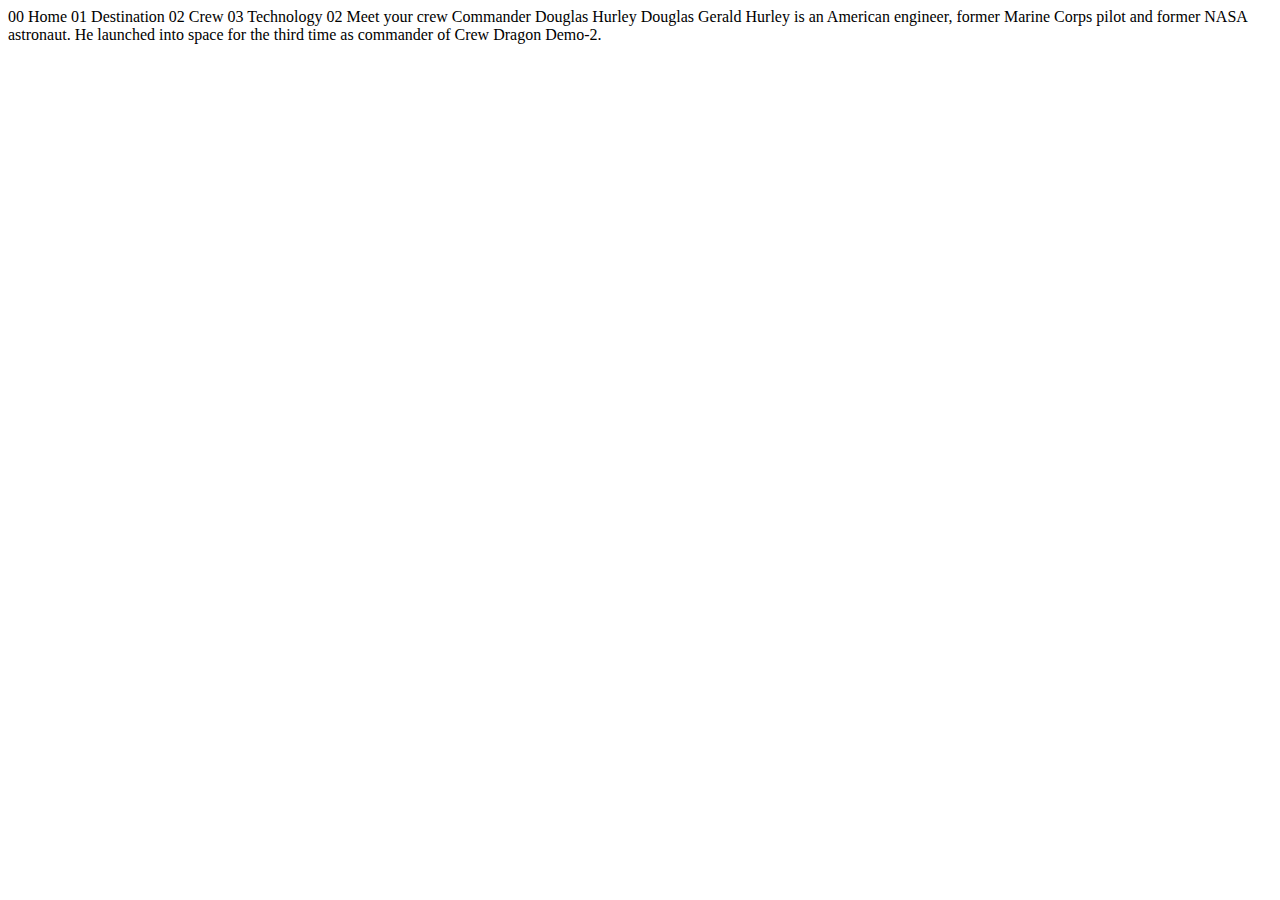
<file: space-tourism-website-main/starter-code/crew-commander.html>
<!DOCTYPE html>
<html lang="en">
<head>
  <meta charset="UTF-8">
  <meta name="viewport" content="width=device-width, initial-scale=1.0">

  <link rel="icon" type="image/png" sizes="32x32" href="./assets/favicon-32x32.png">
  
  <title>Frontend Mentor | Space tourism website</title>
</head>
<body>

  00 Home
  01 Destination
  02 Crew
  03 Technology

  02 Meet your crew

  Commander
  Douglas Hurley

  Douglas Gerald Hurley is an American engineer, former Marine Corps pilot 
  and former NASA astronaut. He launched into space for the third time as 
  commander of Crew Dragon Demo-2.
</body>
</html>
</file>
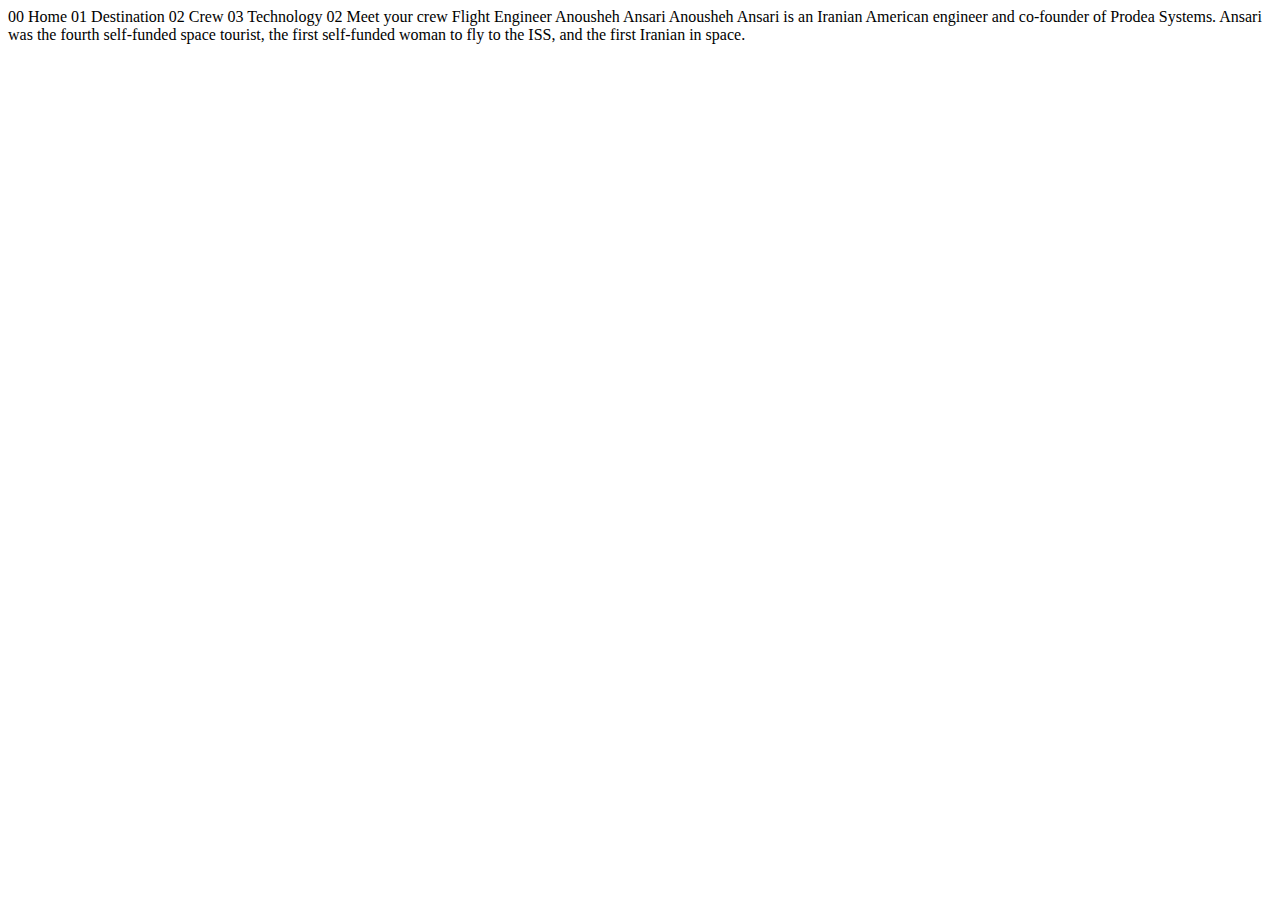
<file: space-tourism-website-main/starter-code/crew-engineer.html>
<!DOCTYPE html>
<html lang="en">
<head>
  <meta charset="UTF-8">
  <meta name="viewport" content="width=device-width, initial-scale=1.0">

  <link rel="icon" type="image/png" sizes="32x32" href="./assets/favicon-32x32.png">
  
  <title>Frontend Mentor | Space tourism website</title>
</head>
<body>

  00 Home
  01 Destination
  02 Crew
  03 Technology

  02 Meet your crew

  Flight Engineer
  Anousheh Ansari

  Anousheh Ansari is an Iranian American engineer and co-founder of Prodea Systems. 
  Ansari was the fourth self-funded space tourist, the first self-funded woman to 
  fly to the ISS, and the first Iranian in space. 
</body>
</html>
</file>
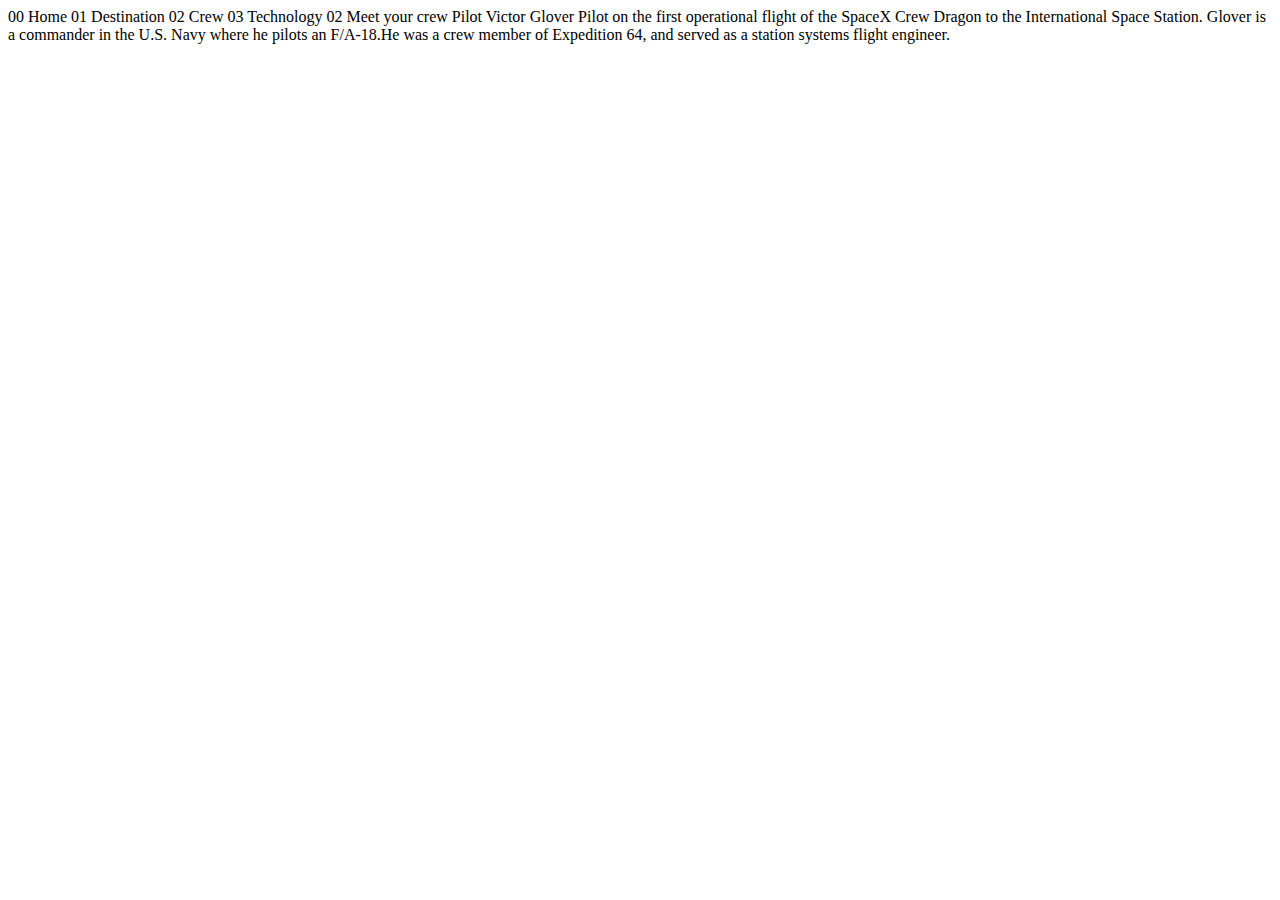
<file: space-tourism-website-main/starter-code/crew-pilot.html>
<!DOCTYPE html>
<html lang="en">
<head>
  <meta charset="UTF-8">
  <meta name="viewport" content="width=device-width, initial-scale=1.0">

  <link rel="icon" type="image/png" sizes="32x32" href="./assets/favicon-32x32.png">
  
  <title>Frontend Mentor | Space tourism website</title>
</head>
<body>

  00 Home
  01 Destination
  02 Crew
  03 Technology

  02 Meet your crew

  Pilot
  Victor Glover

  Pilot on the first operational flight of the SpaceX Crew Dragon to the 
  International Space Station. Glover is a commander in the U.S. Navy where 
  he pilots an F/A-18.He was a crew member of Expedition 64, and served as a 
  station systems flight engineer. 
</body>
</html>
</file>
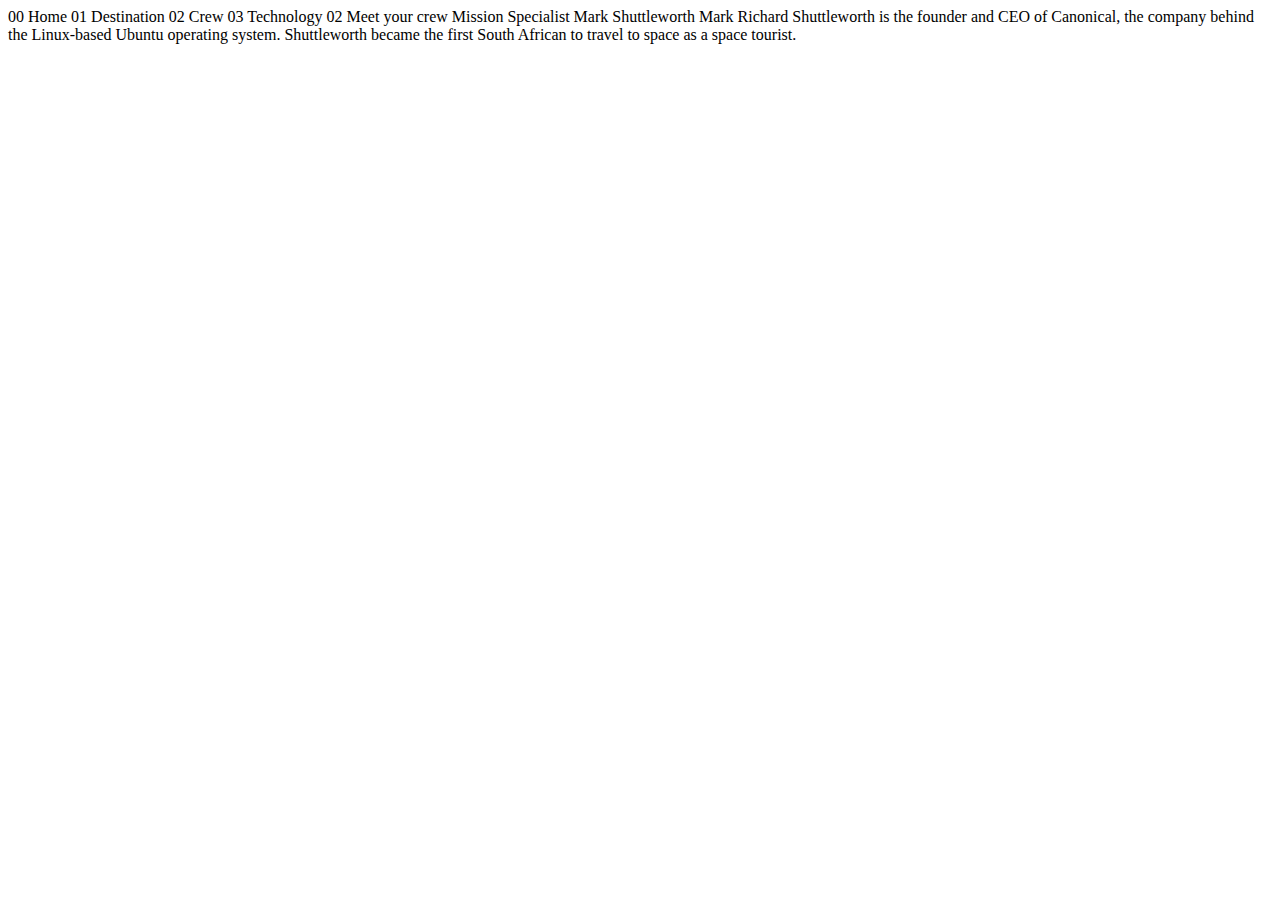
<file: space-tourism-website-main/starter-code/crew-specialist.html>
<!DOCTYPE html>
<html lang="en">
<head>
  <meta charset="UTF-8">
  <meta name="viewport" content="width=device-width, initial-scale=1.0">

  <link rel="icon" type="image/png" sizes="32x32" href="./assets/favicon-32x32.png">
  
  <title>Frontend Mentor | Space tourism website</title>
</head>
<body>

  00 Home
  01 Destination
  02 Crew
  03 Technology

  02 Meet your crew

  Mission Specialist
  Mark Shuttleworth

  Mark Richard Shuttleworth is the founder and CEO of Canonical, the company behind 
  the Linux-based Ubuntu operating system. Shuttleworth became the first South 
  African to travel to space as a space tourist.
</body>
</html>
</file>
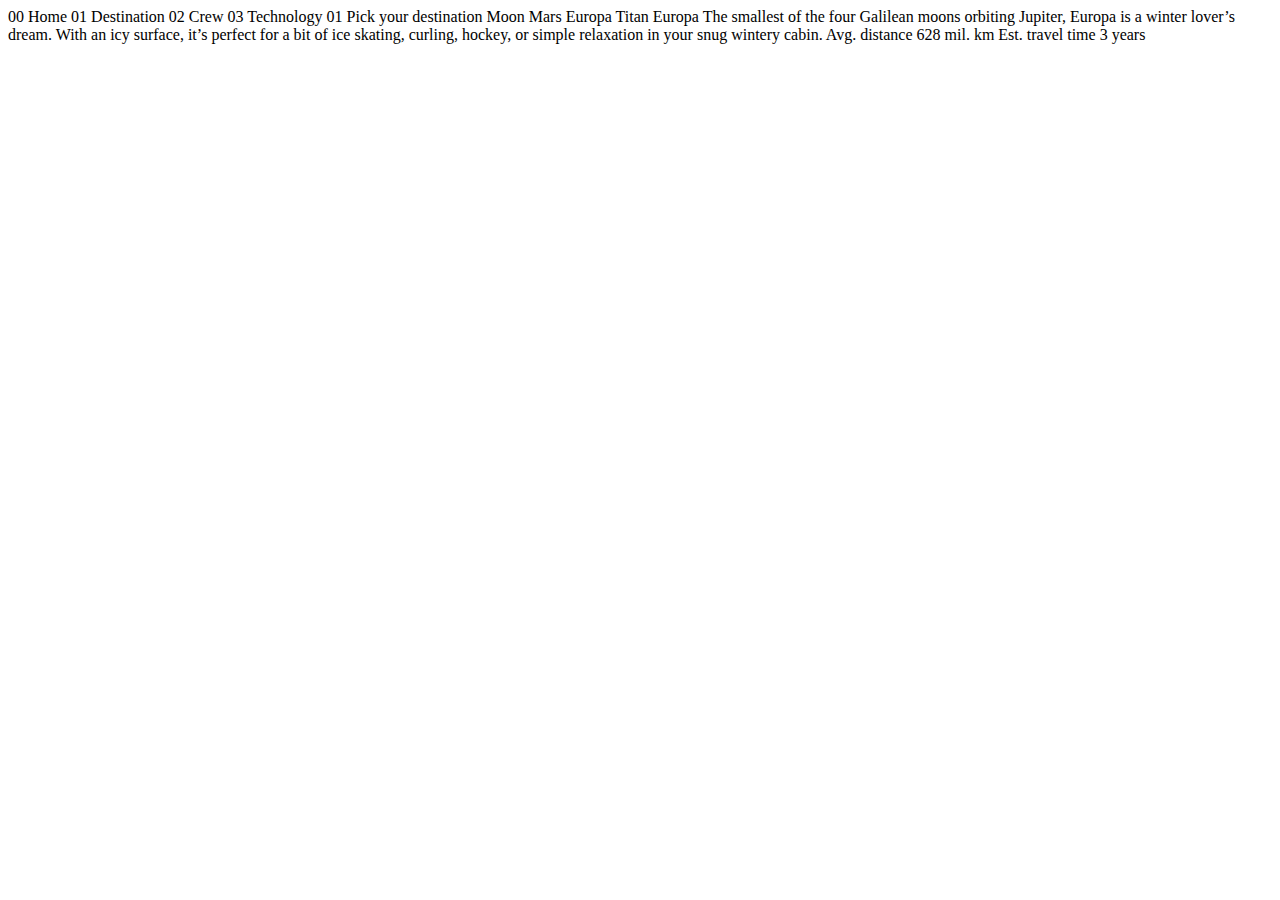
<file: space-tourism-website-main/starter-code/destination-europa.html>
<!DOCTYPE html>
<html lang="en">
<head>
  <meta charset="UTF-8">
  <meta name="viewport" content="width=device-width, initial-scale=1.0">

  <link rel="icon" type="image/png" sizes="32x32" href="./assets/favicon-32x32.png">
  
  <title>Frontend Mentor | Space tourism website</title>
</head>
<body>

  00 Home
  01 Destination
  02 Crew
  03 Technology

  01 Pick your destination

  Moon
  Mars
  Europa
  Titan

  Europa

  The smallest of the four Galilean moons orbiting Jupiter, Europa is a 
  winter lover’s dream. With an icy surface, it’s perfect for a bit of 
  ice skating, curling, hockey, or simple relaxation in your snug 
  wintery cabin.

  Avg. distance
  628 mil. km

  Est. travel time
  3 years
</body>
</html>
</file>
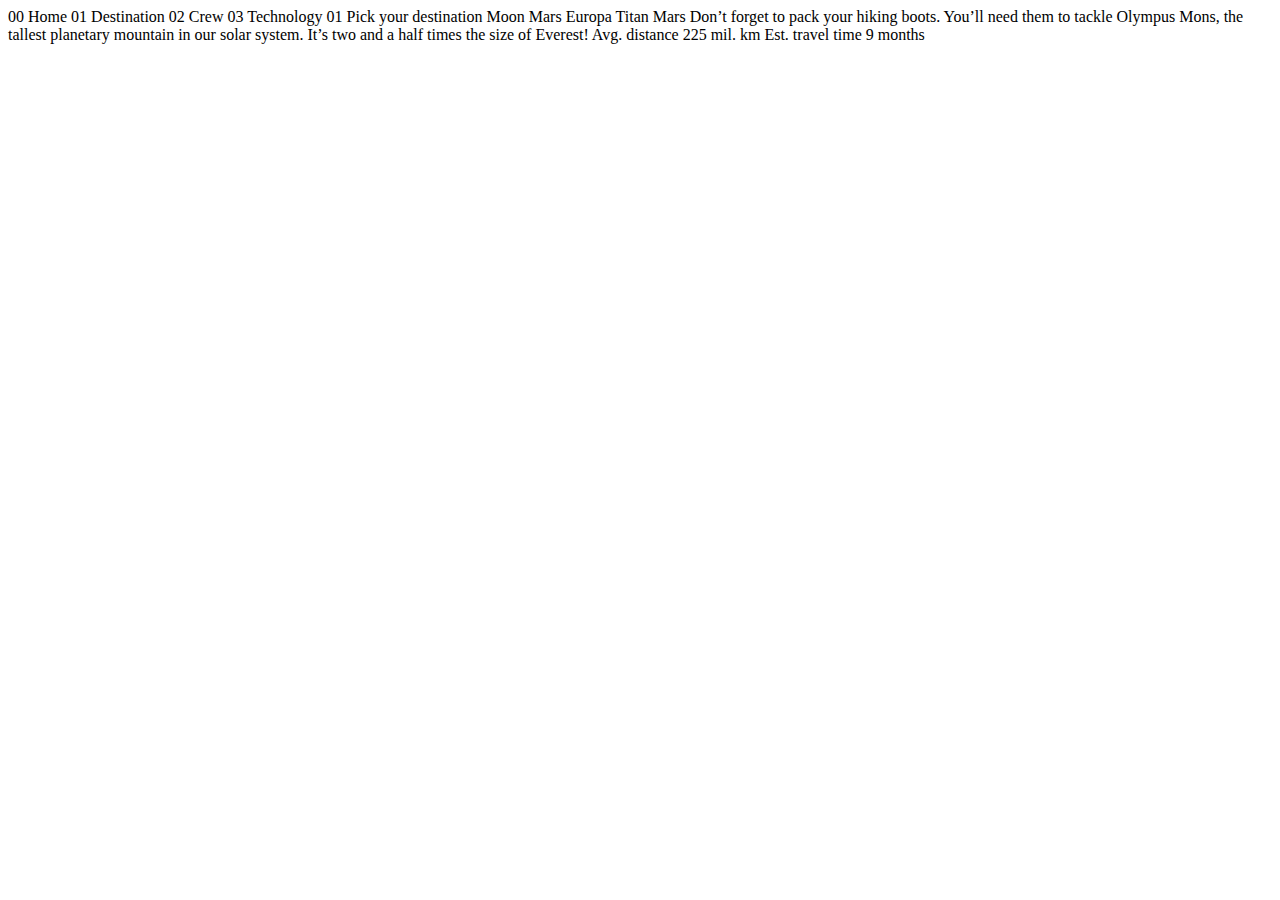
<file: space-tourism-website-main/starter-code/destination-mars.html>
<!DOCTYPE html>
<html lang="en">
<head>
  <meta charset="UTF-8">
  <meta name="viewport" content="width=device-width, initial-scale=1.0">

  <link rel="icon" type="image/png" sizes="32x32" href="./assets/favicon-32x32.png">
  
  <title>Frontend Mentor | Space tourism website</title>
</head>
<body>

  00 Home
  01 Destination
  02 Crew
  03 Technology

  01 Pick your destination

  Moon
  Mars
  Europa
  Titan

  Mars

  Don’t forget to pack your hiking boots. You’ll need them to tackle Olympus Mons, 
  the tallest planetary mountain in our solar system. It’s two and a half times 
  the size of Everest!

  Avg. distance
  225 mil. km

  Est. travel time
  9 months
</body>
</html>
</file>
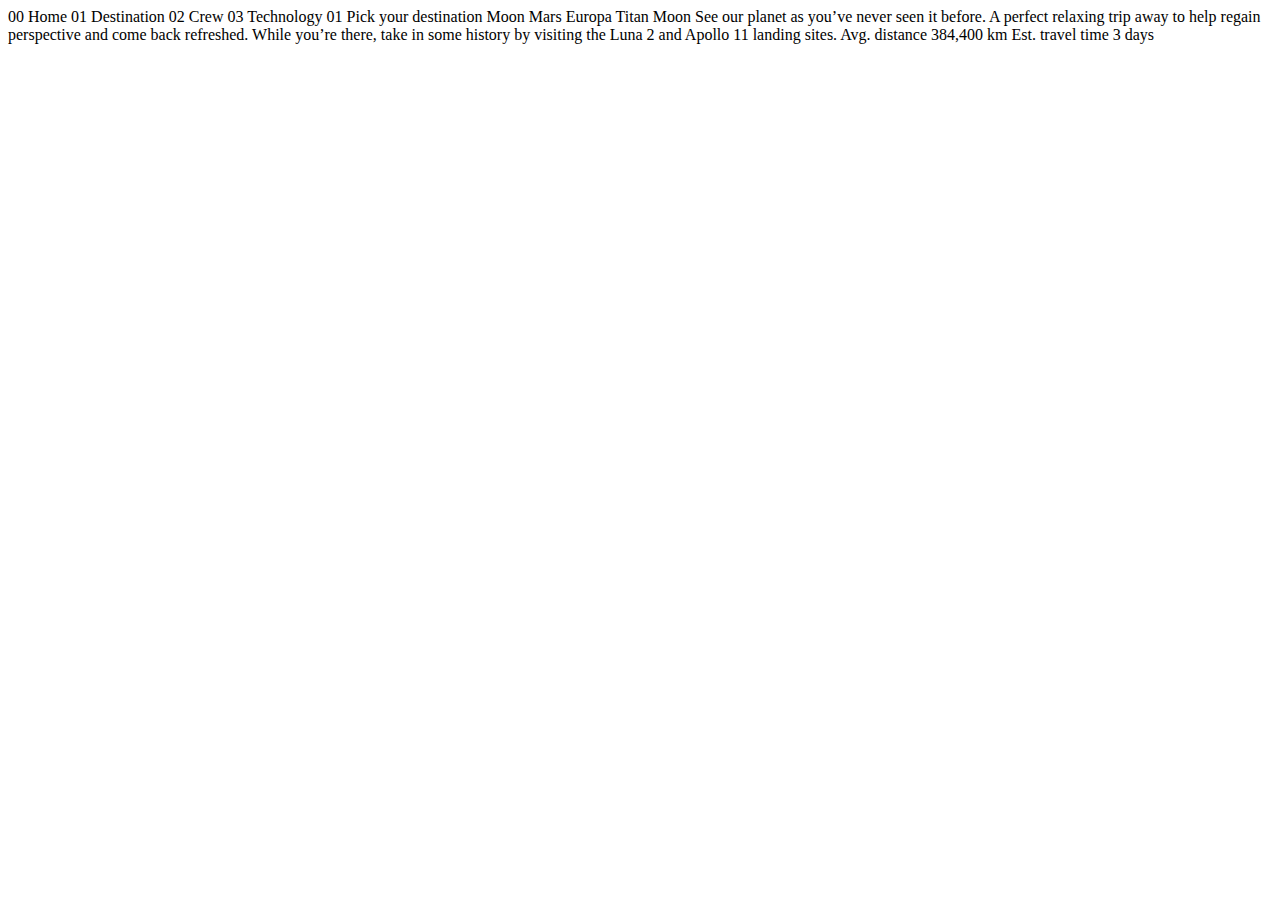
<file: space-tourism-website-main/starter-code/destination-moon.html>
<!DOCTYPE html>
<html lang="en">
<head>
  <meta charset="UTF-8">
  <meta name="viewport" content="width=device-width, initial-scale=1.0">

  <link rel="icon" type="image/png" sizes="32x32" href="./assets/favicon-32x32.png">
  
  <title>Frontend Mentor | Space tourism website</title>
</head>
<body>

  00 Home
  01 Destination
  02 Crew
  03 Technology

  01 Pick your destination

  Moon
  Mars
  Europa
  Titan

  Moon

  See our planet as you’ve never seen it before. A perfect relaxing trip away to help 
  regain perspective and come back refreshed. While you’re there, take in some history 
  by visiting the Luna 2 and Apollo 11 landing sites.

  Avg. distance
  384,400 km

  Est. travel time
  3 days
</body>
</html>
</file>
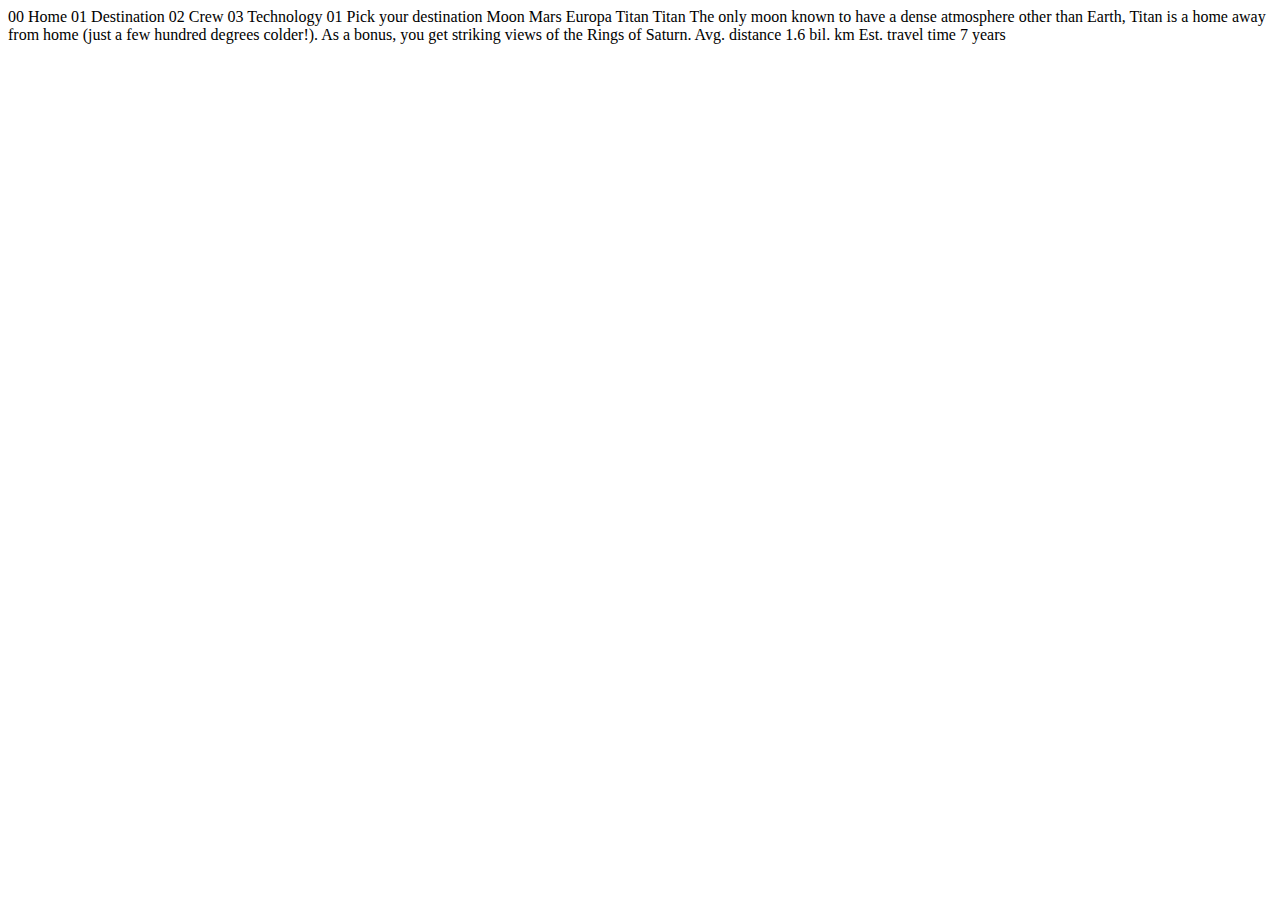
<file: space-tourism-website-main/starter-code/destination-titan.html>
<!DOCTYPE html>
<html lang="en">
<head>
  <meta charset="UTF-8">
  <meta name="viewport" content="width=device-width, initial-scale=1.0">

  <link rel="icon" type="image/png" sizes="32x32" href="./assets/favicon-32x32.png">
  
  <title>Frontend Mentor | Space tourism website</title>
</head>
<body>

  00 Home
  01 Destination
  02 Crew
  03 Technology

  01 Pick your destination

  Moon
  Mars
  Europa
  Titan

  Titan

  The only moon known to have a dense atmosphere other than Earth, Titan 
  is a home away from home (just a few hundred degrees colder!). As a 
  bonus, you get striking views of the Rings of Saturn.

  Avg. distance
  1.6 bil. km

  Est. travel time
  7 years
</body>
</html>
</file>
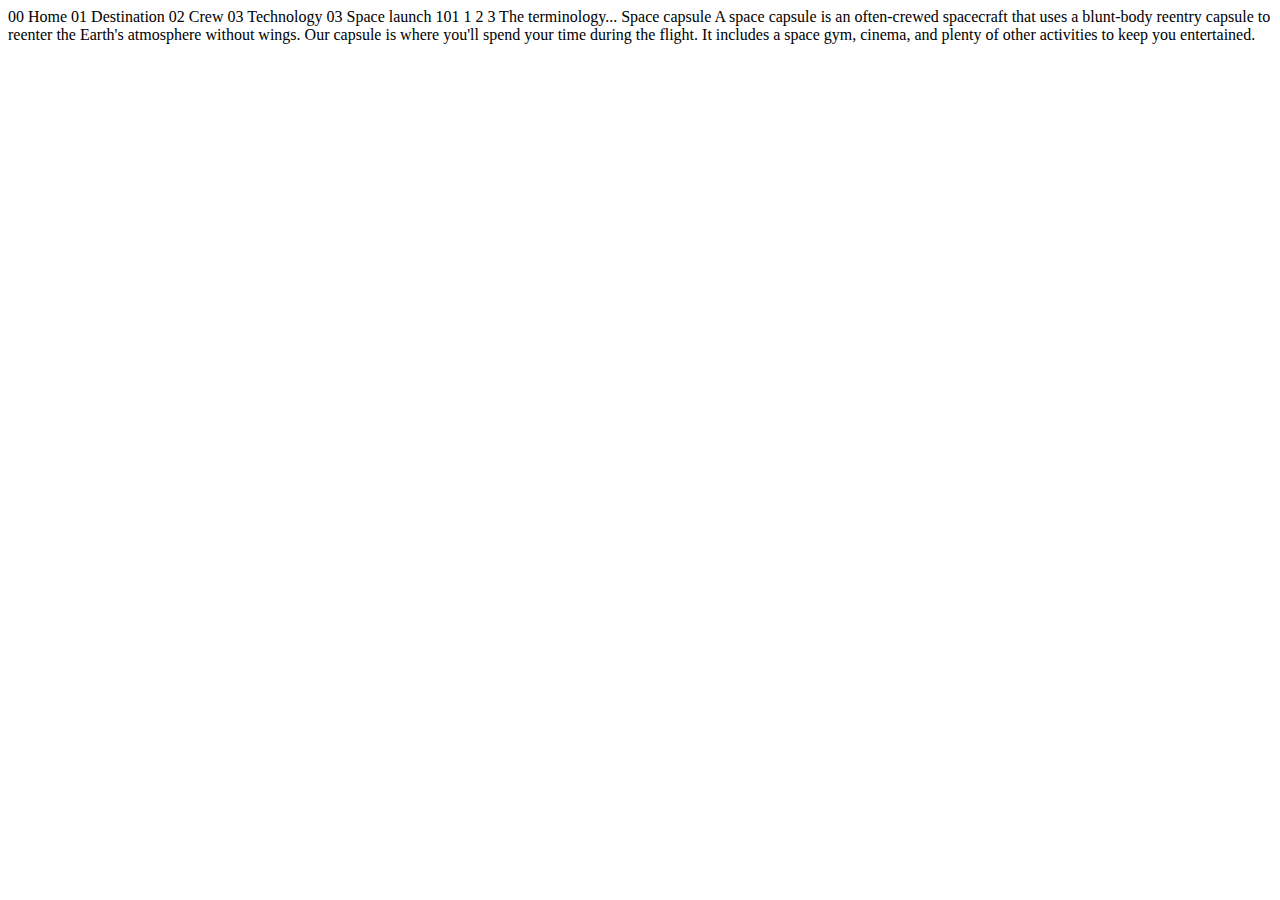
<file: space-tourism-website-main/starter-code/technology-capsule.html>
<!DOCTYPE html>
<html lang="en">
<head>
  <meta charset="UTF-8">
  <meta name="viewport" content="width=device-width, initial-scale=1.0">

  <link rel="icon" type="image/png" sizes="32x32" href="./assets/favicon-32x32.png">
  
  <title>Frontend Mentor | Space tourism website</title>
</head>
<body>

  00 Home
  01 Destination
  02 Crew
  03 Technology

  03 Space launch 101

  1
  2
  3

  The terminology...
  Space capsule

  A space capsule is an often-crewed spacecraft that uses a blunt-body reentry 
  capsule to reenter the Earth's atmosphere without wings. Our capsule is where 
  you'll spend your time during the flight. It includes a space gym, cinema, 
  and plenty of other activities to keep you entertained.
</body>
</html>
</file>
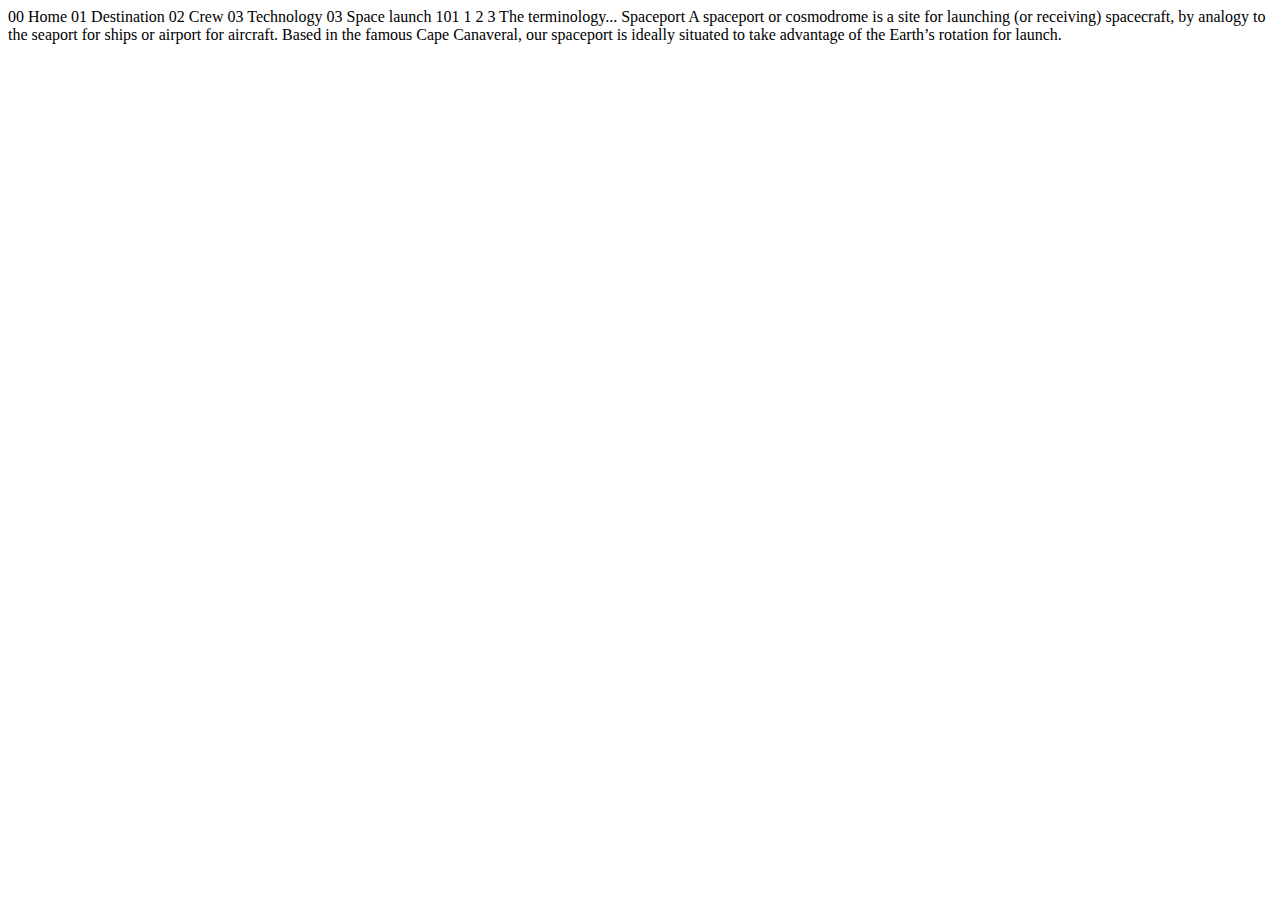
<file: space-tourism-website-main/starter-code/technology-spaceport.html>
<!DOCTYPE html>
<html lang="en">
<head>
  <meta charset="UTF-8">
  <meta name="viewport" content="width=device-width, initial-scale=1.0">

  <link rel="icon" type="image/png" sizes="32x32" href="./assets/favicon-32x32.png">
  
  <title>Frontend Mentor | Space tourism website</title>
</head>
<body>

  00 Home
  01 Destination
  02 Crew
  03 Technology

  03 Space launch 101

  1
  2
  3

  The terminology...
  Spaceport

  A spaceport or cosmodrome is a site for launching (or receiving) spacecraft, 
  by analogy to the seaport for ships or airport for aircraft. Based in the 
  famous Cape Canaveral, our spaceport is ideally situated to take advantage 
  of the Earth’s rotation for launch.
</body>
</html>
</file>
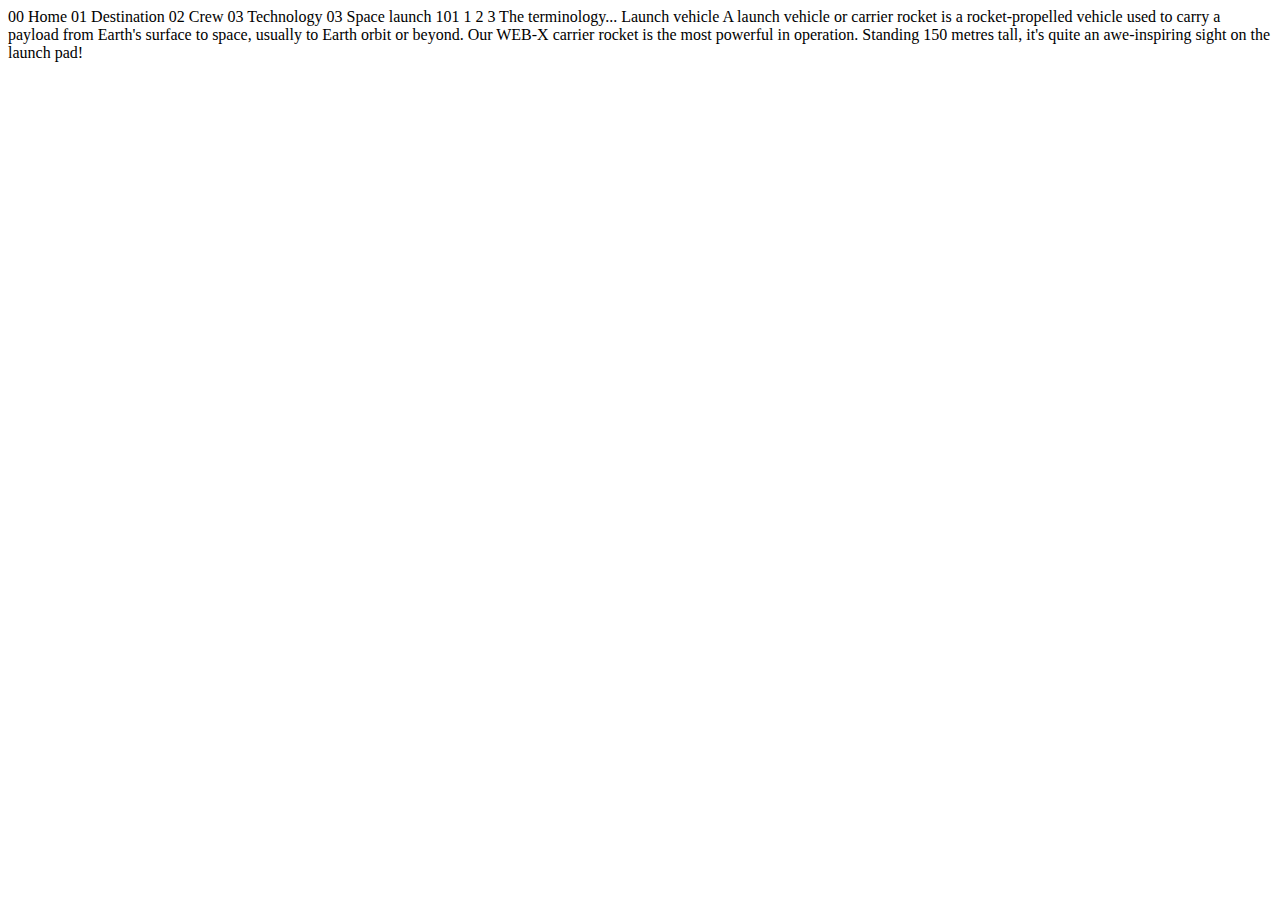
<file: space-tourism-website-main/starter-code/technology-vehicle.html>
<!DOCTYPE html>
<html lang="en">
<head>
  <meta charset="UTF-8">
  <meta name="viewport" content="width=device-width, initial-scale=1.0">

  <link rel="icon" type="image/png" sizes="32x32" href="./assets/favicon-32x32.png">
  
  <title>Frontend Mentor | Space tourism website</title>
</head>
<body>

  00 Home
  01 Destination
  02 Crew
  03 Technology

  03 Space launch 101

  1
  2
  3

  The terminology...
  Launch vehicle

  A launch vehicle or carrier rocket is a rocket-propelled vehicle used to carry a 
  payload from Earth's surface to space, usually to Earth orbit or beyond. Our 
  WEB-X carrier rocket is the most powerful in operation. Standing 150 metres tall, 
  it's quite an awe-inspiring sight on the launch pad!
</body>
</html>
</file>
